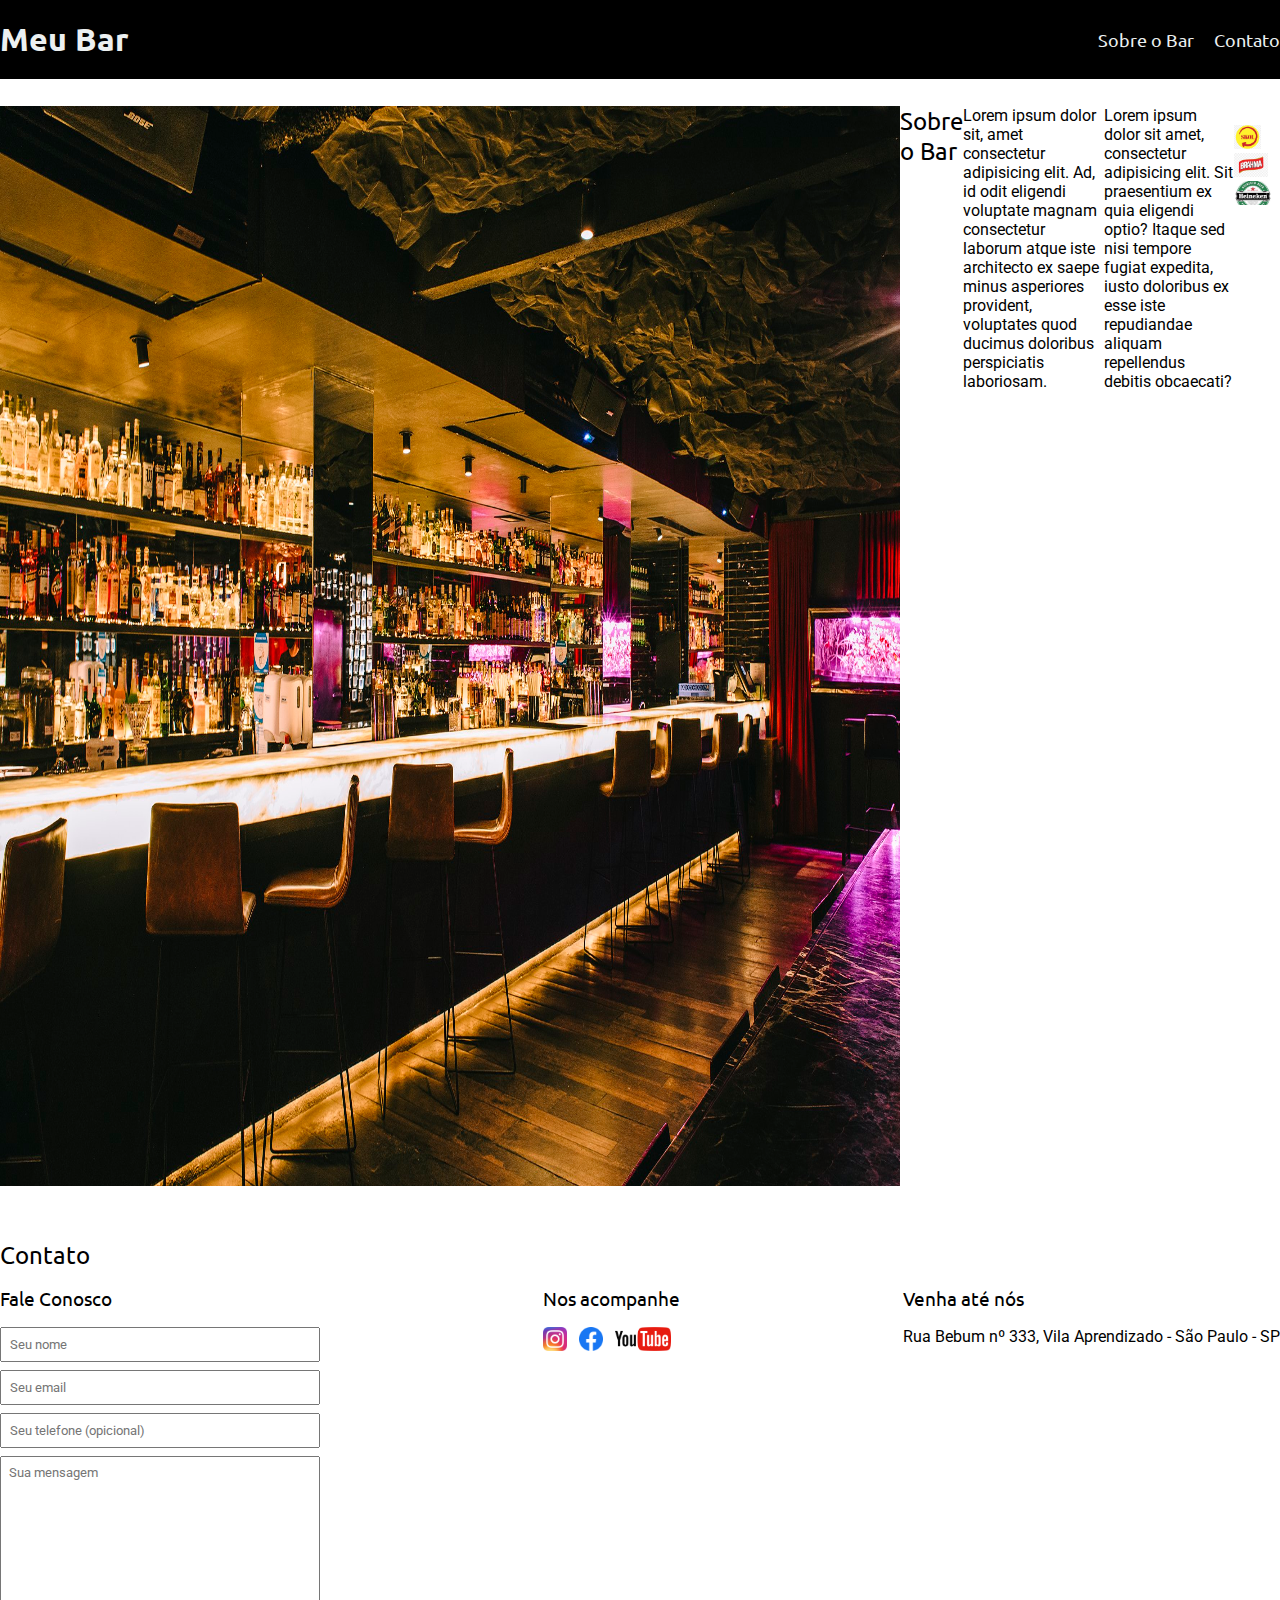
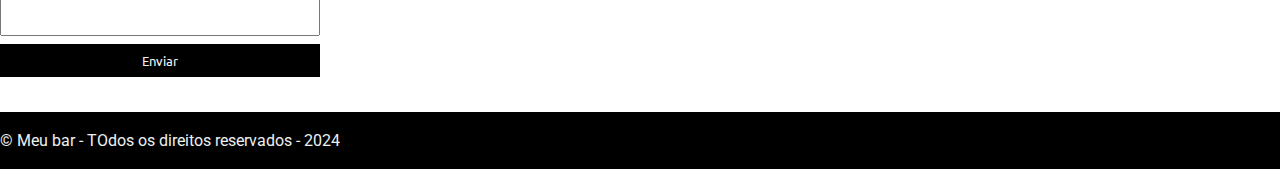
<file: index.html>
<!DOCTYPE html>
<html lang="pt-br">
<head>
    <meta charset="UTF-8">
    <meta name="viewport" content="width=device-width, initial-scale=1.0">
    <title>Meu Bar</title>
    <link rel="stylesheet" href="main.css">

    

    <link rel="preconnect" href="https://fonts.googleapis.com">
    <link rel="preconnect" href="https://fonts.gstatic.com" crossorigin>
    <link href="https://fonts.googleapis.com/css2?family=Roboto:ital,wght@0,100;0,300;0,400;0,500;0,700;0,900;1,100;1,300;1,400;1,500;1,700;1,900&display=swap" rel="stylesheet">

    <link rel="preconnect" href="https://fonts.googleapis.com">
    <link rel="preconnect" href="https://fonts.gstatic.com" crossorigin>
    <link href="https://fonts.googleapis.com/css2?family=Ubuntu:ital,wght@0,300;0,400;0,500;0,700;1,300;1,400;1,500;1,700&display=swap" rel="stylesheet">

</head>
<body>
    <header>
        <div class="container">
            <h1>Meu Bar</h1>
            <nav>
                <ul>
                    <li>
                        <a href="#about">Sobre o Bar</a>
                    </li>
                    <li>
                        <a href="#contact">Contato</a>
                    </li>
                </ul>
            </nav>
        </div>
    </header>
    <section id="about">
        <div class="container">
            <img clas="fachada" src="./imagens/bar.jpg" alt="fachada do meu bar" style="
                width: 900px;
                height: 1080px;">

                <h2>Sobre o Bar</h2><br>
                <br><p>
                    Lorem ipsum dolor sit, amet consectetur adipisicing elit. Ad, id odit eligendi voluptate magnam consectetur laborum atque iste architecto ex saepe minus asperiores provident, voluptates quod ducimus doloribus perspiciatis laboriosam.
                </p>
                <p>
                    Lorem ipsum dolor sit amet, consectetur adipisicing elit. Sit praesentium ex quia eligendi optio? Itaque sed nisi tempore fugiat expedita, iusto doloribus ex esse iste repudiandae aliquam repellendus debitis obcaecati?
                </p>
                <ul class="brands-list"><br>
                    <li><img src="./imagens/Skol.png" alt="Skol"></li>
                    <li><img src="./imagens/Brahma.png" alt="Brahma"></li>
                    <li><img src="./imagens/Heineken.jpeg" alt="Heineken"></li>
                </ul>
            </div>
        </div>
    </section>
    <section id="contact">
        <div class="container">
            <h2>Contato</h2>
            <div class="contact-methods">
                <div>
                    <h3>Fale Conosco</h3>
                    <form>
                        <input type="text" placeholder="Seu nome" required>
                        <input type="email" placeholder="Seu email" required>
                        <input type="tel" placeholder="Seu telefone (opicional)">
                        <textarea placeholder="Sua mensagem" required></textarea>
                        <button type="submit"> Enviar</button>
                    </form>
                </div>
                <div>
                    <h3>Nos acompanhe</h3>
                    <ul class="social-links">
                        <li>
                            <a href="#" titlle="Siga-nos no Instagram">
                                <img src="./imagens/instagram.png" alt="Logo do Instagram"/>
                            </a>
                        </li>
                        <li>
                            <a href="#" titlle="Siga-nos no Facebook">
                                <img src="./imagens/facebook.png" alt="Logo do Facebook"/>
                            </a>
                        </li>
                        <li>
                            <a href="#" titlle="Visite nosso canal n o Youtube">
                                <img src="./imagens/youtube.png" alt="Logo do Youtube"/>
                            </a>
                        </li>
                    </ul>
                </div>
                <div>
                    <h3>Venha até nós</h3>
                    <p>
                        Rua Bebum nº 333, Vila Aprendizado - São Paulo - SP 
                    </p>
                </div>
            </div>
        </div>
    </section>
    <footer>
        <div class="container">
            <p>
                &copy; Meu bar - TOdos os direitos reservados - 2024
            </p>

        </div>

    </footer>
</body> 
</html>
</file>
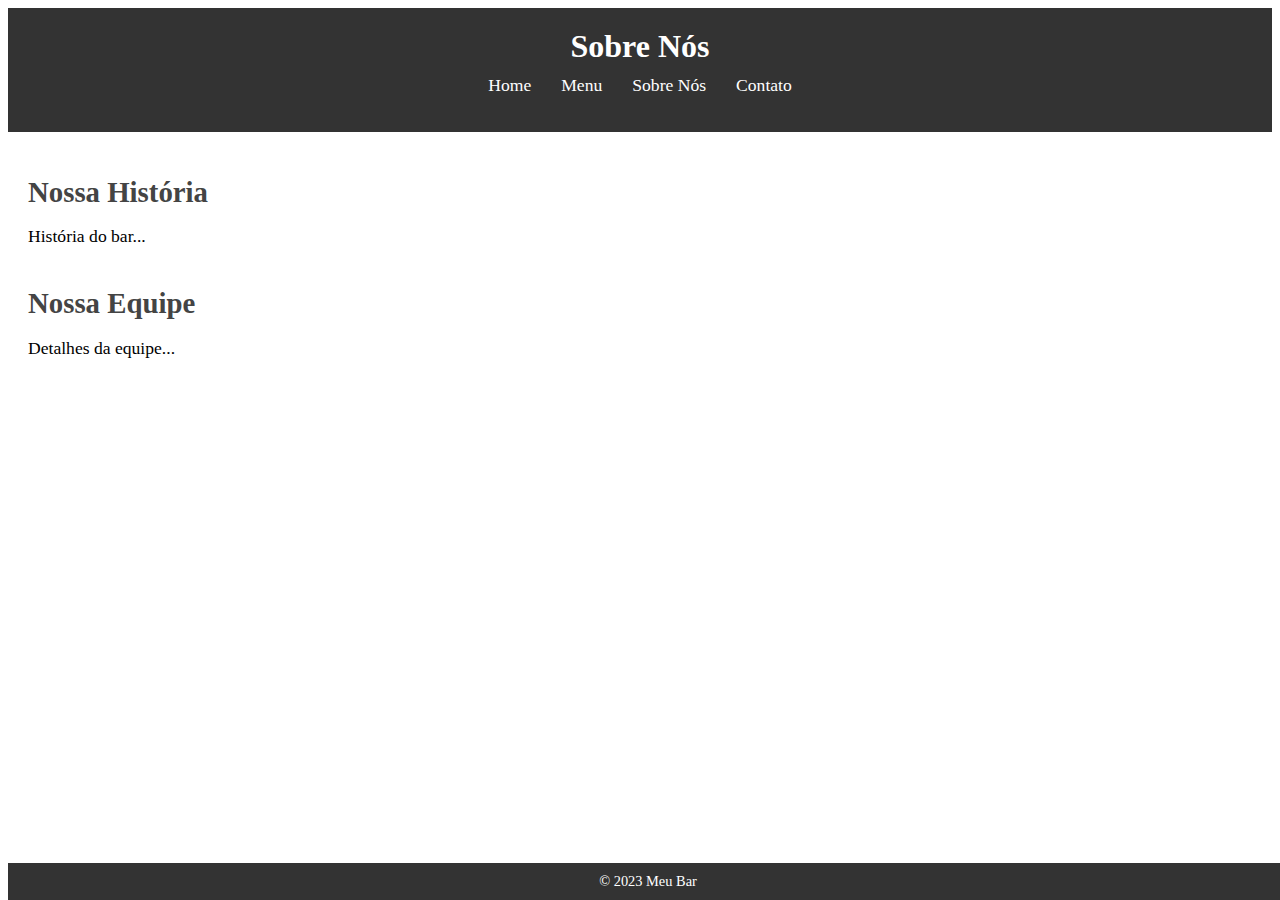
<file: about.html>
<!DOCTYPE html>
<html lang="pt-br">
<head>
    <meta charset="UTF-8">
    <meta name="viewport" content="width=device-width, initial-scale=1.0">
    <title>Sobre Nós - Meu Bar</title>
    <link rel="stylesheet" href="style.css">
</head>
<body>
    <header>
        <h1>Sobre Nós</h1>
        <nav>
            <ul>
                <li><a href="index.html">Home</a></li>
                <li><a href="menu.html">Menu</a></li>
                <li><a href="about.html">Sobre Nós</a></li>
                <li><a href="contact.html">Contato</a></li>
            </ul>
        </nav>
    </header>
    <main>
        <section>
            <h2>Nossa História</h2>
            <p>História do bar...</p>
        </section>
        <section>
            <h2>Nossa Equipe</h2>
            <p>Detalhes da equipe...</p>
        </section>
    </main>
    <footer>
        <p>&copy; 2023 Meu Bar</p>
    </footer>
</body>
</html>
</file>
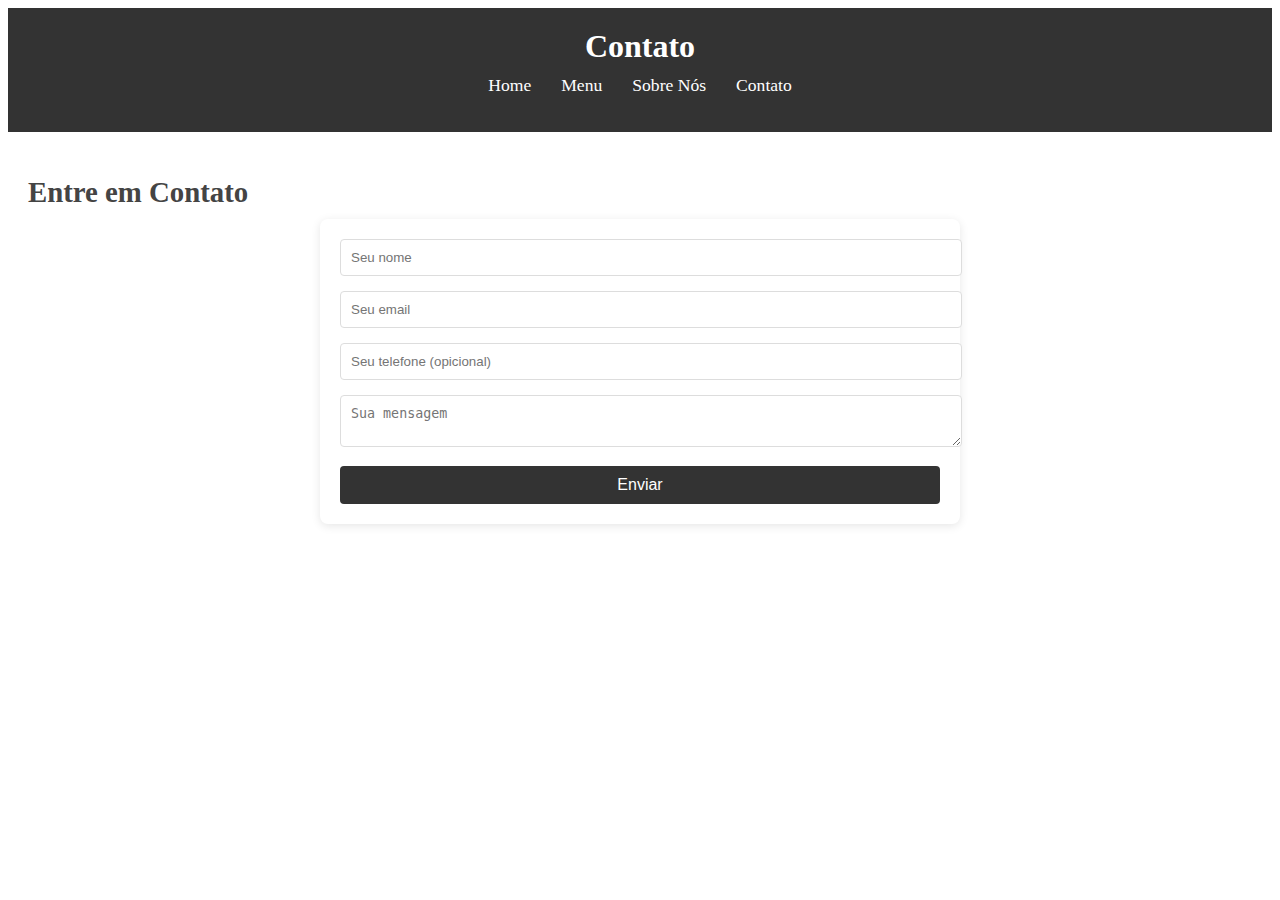
<file: contact.html>
<!DOCTYPE html>
<html lang="pt-br">
<head>
    <meta charset="UTF-8">
    <meta name="viewport" content="width=device-width, initial-scale=1.0">
    <title>Contato - Meu Bar</title>
    <link rel="stylesheet" href="style.css">
</head>
<body>
    <header>
        <h1>Contato</h1>
        <nav>
            <ul>
                <li><a href="index.html">Home</a></li>
                <li><a href="menu.html">Menu</a></li>
                <li><a href="about.html">Sobre Nós</a></li>
                <li><a href="contact.html">Contato</a></li>
            </ul>
        </nav>
    </header>
    <main>
        <section>
            <h2>Entre em Contato</h2>
            <form>
                <input type="text" placeholder="Seu nome" required>
                <input type="email" placeholder="Seu email" required>
                <input type="tel" placeholder="Seu telefone (opicional)">
                <textarea placeholder="Sua mensagem" required></textarea>
                <button type="submit"> Enviar</button>
            </form>
</file>
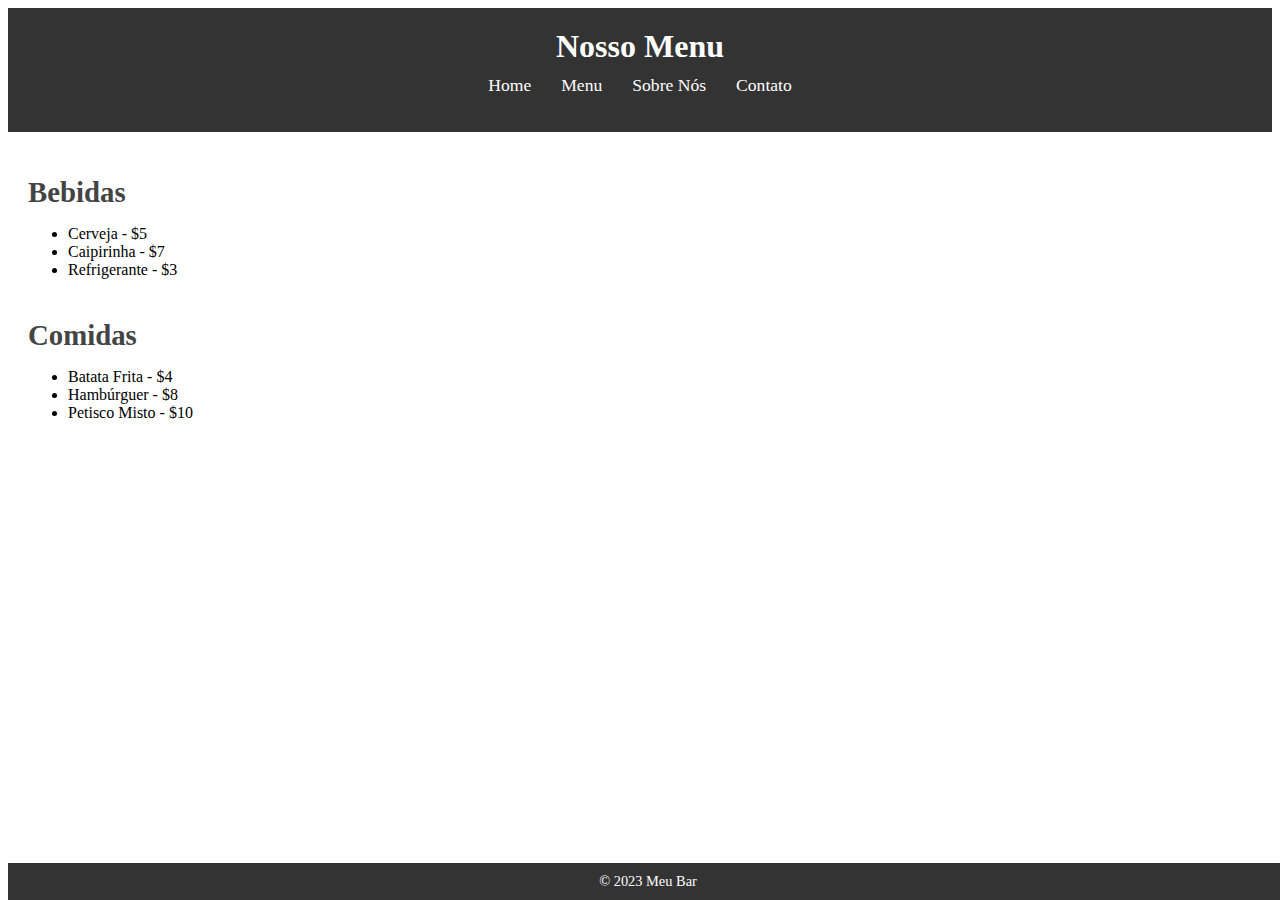
<file: menu.html>
<!DOCTYPE html>
<html lang="pt-br">
<head>
    <meta charset="UTF-8">
    <meta name="viewport" content="width=device-width, initial-scale=1.0">
    <title>Menu - Meu Bar</title>
    <link rel="stylesheet" href="style.css">
</head>
<body>
    <header>
        <h1>Nosso Menu</h1>
        <nav>
            <ul>
                <li><a href="index.html">Home</a></li>
                <li><a href="menu.html">Menu</a></li>
                <li><a href="about.html">Sobre Nós</a></li>
                <li><a href="contact.html">Contato</a></li>
            </ul>
        </nav>
    </header>
    <main>
        <section>
            <h2>Bebidas</h2>
            <ul>
                <li>Cerveja - $5</li>
                <li>Caipirinha - $7</li>
                <li>Refrigerante - $3</li>
            </ul>
        </section>
        <section>
            <h2>Comidas</h2>
            <ul>
                <li>Batata Frita - $4</li>
                <li>Hambúrguer - $8</li>
                <li>Petisco Misto - $10</li>
            </ul>
        </section>
    </main>
    <footer>
        <p>&copy; 2023 Meu Bar</p>
    </footer>
</body>
</html>
</file>
<file: main.css>
* {
    margin: 0;
    padding: 0;
    box-sizing: border-box;
}

header,
section h2,
section h3,
form button {
    font-family: "Ubuntu", sans-serif;
    font-weight: normal;   
}

body, input, textarea {
    font-family: 'Roboto', sans-serif ;
}

header {
    padding: 16px 0;
    background-color: #000000;
    color: #ecf0f1;
}

header nav li {
    display: inline;
    margin-left: 16px;
    font-size: 18px;
}

header nav li a{
    color: #ecf0f1;
    text-decoration: none;
}

.container {
    max-width: 1280px;
    width: 100%;
    margin: 3px auto;
}

header .container,
section .container {
    display: flex;
    align-items: center;
    justify-content: space-between;
}

.brands-list img {
    height: 24px;
}

.brands-list li {
    display: inline;
    margin-right: 8px;
}

section .container{
    align-items: flex-start;
}

section {
    padding: 24px 0;        
    color: #000000;
}

section h2 {
    margin-bottom: 16px;
}

section p {
    margin-bottom: 8px;
}

.Store-Front {
    margin-right: 32px;
    margin: 34px;
}

.social-links img {
    height: 24px;
}

.social-links li {
    display: inline;
    margin-right: 8px;
}

#contact .container {
    display: block;
}

.social-links li a {
    text-decoration: none;
}

.contact-methods {
    display: flex;
    justify-content: space-between;
}

form input,
form textarea,
form button {
    display: block;
    width: 320px;
    margin-bottom: 8px;
    padding: 8px;
}

form textarea {
    resize: none;
    height: 180px;
}

section h3 {
    margin-bottom: 16px;
}

form button {
    background-color: #000000;
    color: #ecf0f1;
    border: none;
    cursor: pointer;
}

form button:hover {
    background-color: #000105;
}

input:focus, textarea:focus {
    outline-color: #525151;
}

footer {
    background-color: #000000;
    color: #ecf0f1;
    padding: 16px 0;
}
</file>
<file: style.css>
.login-form {
    background-color: #fff;
    padding: 20px;
    border-radius: 8px;
    box-shadow: 0 2px 10px rgba(0, 0, 0, 0.1);
    max-width: 300px;
    margin: 0 auto;
}

.login-form h2 {
    text-align: center;
    margin-bottom: 20px;
}

.login-form label {
    display: block;
    margin-bottom: 5px;
}

.login-form input {
    width: calc(100% - 20px);
    padding: 10px;
    margin-bottom: 15px;
    border: 1px solid #ddd;
    border-radius: 4px;
}

.login-form button {
    width: 100%;
    padding: 10px;
    background-color: #333;
    color: #fff;
    border: none;
    border-radius: 4px;
    cursor: pointer;
    font-size: 1rem;
    transition: background-color 0.3s ease;
}

.login-form button:hover {
    background-color: #555;
}


.login-container {
    display: flex;
    justify-content: flex-end; 
    margin-top: 100px; 
}

header {
    position: relative;
    background-color: #333;
    color: #fff;
    padding: 20px 0;
    text-align: center;
}

header h1 {
    margin: 0;
    font-size: 2rem;
}

nav ul {
    list-style: none;
    display: flex;
    justify-content: center;
    padding: 0;
    margin-top: 10px;
}

nav ul li {
    margin: 0 15px;
}

nav ul li a {
    color: #fff;
    text-decoration: none;
    font-size: 1.1rem;
    transition: color 0.3s ease;
}

nav ul li a:hover {
    color: #f4c542;
}

.overlay {
    position: absolute;
    top: 0;
    left: 0;
    width: 100%;
    height: 100%;
    background-color: rgba(0, 0, 0, 0.7);
    display: flex;
    justify-content: center;
    align-items: center;
    color: #fff;
    font-size: 1.5rem;  
    opacity: 0;
    transition: opacity 0.5s ease;
}

header:hover .overlay {
    opacity: 1;
}

main {
    padding: 20px;
}

section {
    margin-bottom: 40px;
}

section h2 {
    font-size: 1.8rem;
    margin-bottom: 10px;
    color: #444;
}

section img {
    max-width: 100%;
    height: auto;
    display: block;
    margin: 20px 0;
    border-radius: 8px;
}

section p {
    font-size: 1.1rem;
    margin-bottom: 10px;
}

footer {
    background-color: #333;
    color: #fff;
    text-align: center;
    padding: 10px 0;
    position: fixed;
    bottom: 0;
    width: 100%;
}

footer p {
    margin: 0;
    font-size: 0.9rem;
}

form {
    max-width: 600px;
    margin: 0 auto;
    padding: 20px;
    background-color: #fff;
    border-radius: 8px;
    box-shadow: 0 2px 10px rgba(0, 0, 0, 0.1);
}

form label {
    font-size: 1rem;
    margin-bottom: 5px;
    color: #555;
}

form input, form textarea {
    width: 100%;
    padding: 10px;
    margin-bottom: 15px;
    border: 1px solid #ddd;
    border-radius: 4px;
}

form button {
    width: 100%;
    padding: 10px;
    background-color: #333;
    color: #fff;
    border: none;
    border-radius: 4px;
    cursor: pointer;
    font-size: 1rem;
    transition: background-color 0.3s ease;
}

form button:hover {
    background-color: #555;
}

@media (max-width: 768px) {
    nav ul {
        flex-direction: column;
        align-items: center;
    }

    nav ul li {
        margin: 10px 0;
    }

    header {
        padding: 10px 0;
    }
}

@media (max-width: 480px) {
    header h1 {
        font-size: 1.5rem;
    }

    nav ul li a {
        font-size: 1rem
    }
}
</file>
